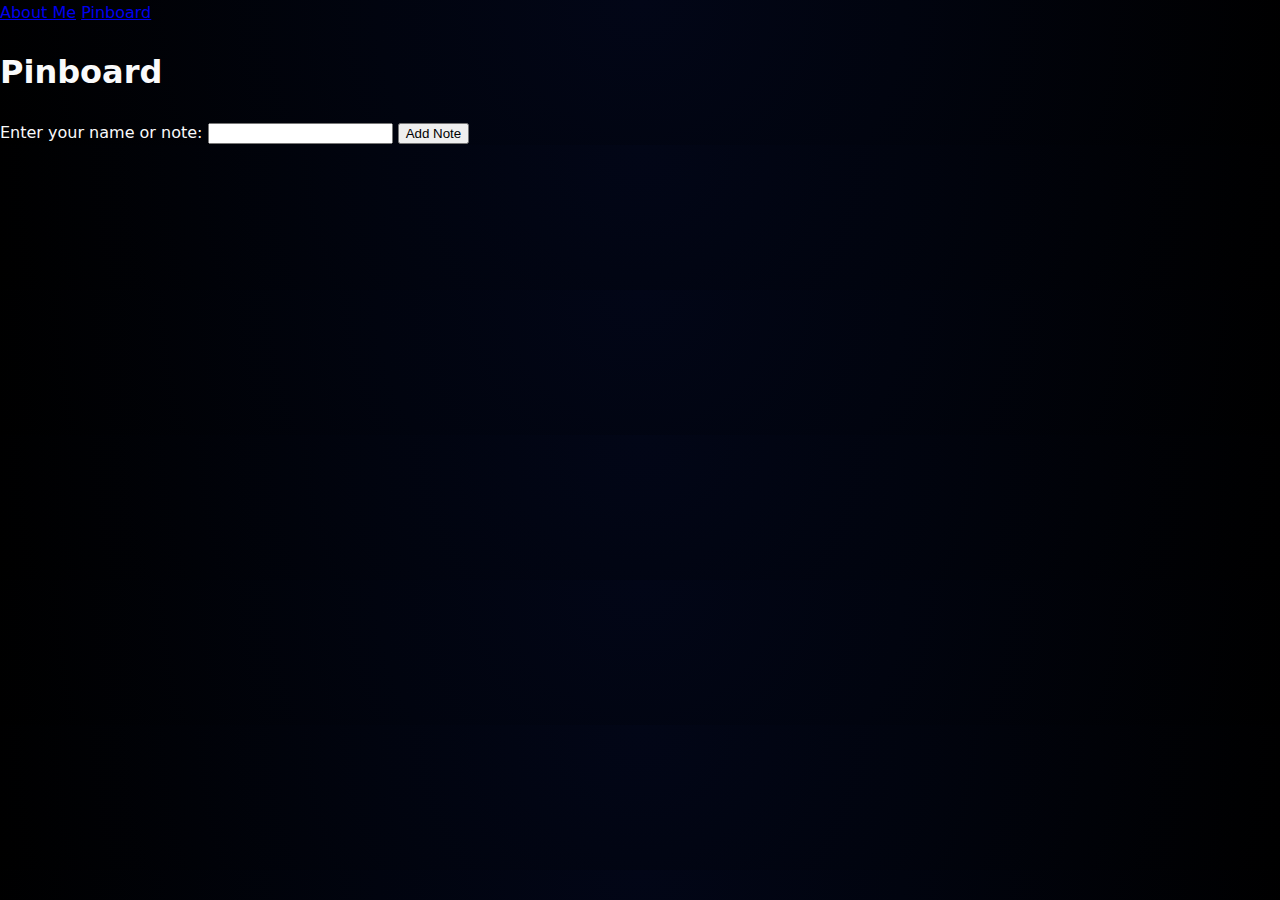
<file: pinboard.html>
<!DOCTYPE html>
<html lang="en">
<head>
<meta charset="UTF-8" />
<meta name="viewport" content="width=device-width, initial-scale=1" />
<title>Pinboard</title>
<link rel="stylesheet" href="styles.css" />
</head>
<body>
<nav>
  <a href="index.html">About Me</a>
  <a href="pinboard.html">Pinboard</a>
</nav>

<h1>Pinboard</h1>

<label for="noteInput">Enter your name or note:</label>
<input type="text" id="noteInput" />
<button id="addNoteBtn">Add Note</button>

<div id="pinboardArea"></div>

<script>
let notes = JSON.parse(localStorage.getItem('notes')) || [];

const pinboardArea = document.getElementById('pinboardArea');
const addNoteBtn   = document.getElementById('addNoteBtn');
const noteInput    = document.getElementById('noteInput');

function saveNotes() {
  localStorage.setItem('notes', JSON.stringify(notes));
}

function createNoteElement(note) {
  const div = document.createElement('div');
  div.className = 'note';
  div.style.position = 'absolute';
  div.style.left = note.x + 'px';
  div.style.top  = note.y + 'px';
  div.draggable = true;
  div.dataset.id = note.id;  // store id on element

  // Text span
  const span = document.createElement('span');
  span.textContent = note.text;

  // Delete button
  const delBtn = document.createElement('button');
  delBtn.textContent = '×';          // X symbol
  delBtn.className = 'delete-note';
  delBtn.onclick = function (e) {
    e.stopPropagation();             // don’t start drag
    // Remove from DOM
    div.remove();
    // Remove from notes array + save
    notes = notes.filter(n => n.id !== note.id);
    saveNotes();
  };

  div.appendChild(span);
  div.appendChild(delBtn);

  div.addEventListener('dragstart', dragStart);
  div.addEventListener('dragend', dragEnd);

  pinboardArea.appendChild(div);
  return div;

}

let draggedNote = null;
let offsetX = 0;
let offsetY = 0;

function dragStart(e) {
  draggedNote = e.target;
  offsetX = e.offsetX;
  offsetY = e.offsetY;
}

function dragEnd(e) {
  if (!draggedNote) return;

  const rect = pinboardArea.getBoundingClientRect();
  const newX = e.pageX - rect.left - offsetX;
  const newY = e.pageY - rect.top  - offsetY;

  draggedNote.style.left = newX + 'px';
  draggedNote.style.top  = newY + 'px';

  const id = draggedNote.dataset.id;
  const idx = notes.findIndex(n => n.id === id);
  if (idx !== -1) {
    notes[idx].x = newX;
    notes[idx].y = newY;
    saveNotes();
  }

  draggedNote = null;
}

// Add new note
addNoteBtn.onclick = function () {
  const text = noteInput.value.trim();
  if (!text) {
    alert('Please enter a note or name.');
    return;
  }

  const newNote = {
    id: Date.now().toString(),  // unique id
    text: text,
    x: 50,
    y: 50
  };

  notes.push(newNote);
  saveNotes();
  createNoteElement(newNote);
  noteInput.value = '';
};

// Allow dropping inside pinboard
pinboardArea.addEventListener('dragover', function (e) {
  e.preventDefault();
});

// Render saved notes on load
window.onload = function () {
  notes.forEach(createNoteElement);
};
</script>


</body>
</html>
</file>
<file: styles.css>
/* ===== COMPLETE styles.css ===== */

/* ===== BASIC RESET ===== */
*,
*::before,
*::after {
  box-sizing: border-box;
}

:root {
  --bg: #050816;
  --bg-alt: #0b1020;
  --card: #10172a;
  --border-subtle: #1f2937;
  --text: #f9fafb;
  --muted: #9ca3af;
  --accent: #38bdf8;
  --accent-soft: rgba(56, 189, 248, 0.15);
  --danger: #f97373;
  --radius-lg: 1.25rem;
  --radius-md: 0.75rem;
  --radius-sm: 0.5rem;
  --shadow-soft: 0 18px 40px rgba(0, 0, 0, 0.45);
  --shadow-subtle: 0 10px 25px rgba(0, 0, 0, 0.35);
  --transition: 0.2s ease-out;
}

html {
  scroll-behavior: smooth;
}

body {
  margin: 0;
  font-family: system-ui, -apple-system, BlinkMacSystemFont, "Segoe UI",
    sans-serif;

  /* VERY dark, subtle depth */
  background: radial-gradient(circle at top,
      #020617 0%,
      #01040f 40%,
      #000000 100%);

  color: var(--text);
  line-height: 1.6;
}


/* ===== LAYOUT HELPERS ===== */
.container {
  width: min(1100px, 100% - 2.5rem);
  margin-inline: auto;
}

.section {
  padding: 5rem 0;
}

.section-alt {
  background: radial-gradient(circle at top left, #111827 0, #020617 60%);
}

.section-title {
  font-size: clamp(1.8rem, 2.4vw, 2.1rem);
  margin-bottom: 0.25rem;
}

.section-intro {
  margin-top: 0.25rem;
  margin-bottom: 2.5rem;
  color: var(--muted);
  max-width: 40rem;
}

/* ===== HEADER / NAV ===== */
.site-header {
  position: sticky;
  top: 0;
  z-index: 999;
  background: rgba(2, 6, 23, 0.9);
  backdrop-filter: blur(16px);
  border-bottom: 1px solid rgba(148, 163, 184, 0.15);
}

.nav {
  display: flex;
  align-items: center;
  justify-content: space-between;
  padding: 0.85rem 0;
}

.logo {
  display: inline-flex;
  align-items: center;
  gap: 0.4rem;
  font-weight: 600;
  text-decoration: none;
  color: var(--text);
  letter-spacing: 0.02em;
}

.logo-mark {
  font-size: 0.9rem;
  padding: 0.25rem 0.4rem;
  border-radius: 999px;
  border: 1px solid rgba(148, 163, 184, 0.6);
  background: rgba(15, 23, 42, 0.9);
}

/* NAV LINKS */
.nav-links {
  display: flex;
  align-items: center;
  gap: 1.5rem;
  list-style: none;
  padding: 0;
  margin: 0;
}

.nav-link {
  text-decoration: none;
  color: var(--muted);
  font-size: 0.95rem;
  position: relative;
  padding-bottom: 0.15rem;
}

.nav-link::after {
  content: "";
  position: absolute;
  left: 0;
  bottom: 0;
  width: 0%;
  height: 2px;
  background: var(--accent);
  border-radius: 999px;
  transition: width var(--transition);
}

.nav-link:hover {
  color: var(--text);
}

.nav-link.active {
  color: var(--accent);
}

.nav-link.active::after {
  width: 100%;
}

/* NAV TOGGLE (MOBILE) */
.nav-toggle {
  display: none;
  background: transparent;
  border: none;
  cursor: pointer;
  padding: 0.4rem;
}

.nav-toggle-line {
  display: block;
  width: 22px;
  height: 2px;
  background: var(--text);
  border-radius: 999px;
  margin: 4px 0;
  transition: transform 0.18s ease, opacity 0.18s ease;
}

/* ===== HERO (FULL-PAGE GAME FIRST) ===== */
/* Main hero is now a tall, vertical area with the game card first and text below */
.hero {
  min-height: 100vh;
  display: flex;
  flex-direction: column;
  justify-content: center;
  gap: 2.5rem;
  padding: 4rem 0 3rem;
}

/* Game card (full-width top) */
.hero-game {
  background: #000000;
  border-radius: 0;
  padding: 1.5rem 1.6rem;
  border: 4px solid #ffffff;
  box-shadow: 4px 4px 0px rgba(255, 255, 255, 0.2);
  width: 100%;
}

/* Game header */
.hero-game-header h2 {
  margin: 0;
  font-family: "Press Start 2P", cursive;
  font-size: 0.9rem;
  line-height: 1.5;
  color: #fbbf24;
  /* Amber-400 */
}

.hero-game-header p {
  margin: 0.3rem 0 1rem;
  font-size: 0.85rem;
  color: var(--muted);
}

.key {
  display: inline-flex;
  align-items: center;
  justify-content: center;
  width: 24px;
  height: 24px;
  border-radius: 0;
  border: 2px solid #94a3b8;
  font-size: 0.7rem;
  font-family: "Press Start 2P", cursive;
  background: #334155;
  margin-inline: 2px;
  box-shadow: 2px 2px 0px #000;
}

/* Game layout */
.game-wrapper {
  display: flex;
  flex-direction: column;
  gap: 0.75rem;
}

/* Wider / cinematic game area */
.game-viewport {
  width: 100%;
  aspect-ratio: 7 / 5;
  border-radius: 0;
  border: 4px solid #333;

  /* crisp pixel grid background */
  background: #111;

  display: grid;
  grid-template-columns: repeat(7, 1fr);
  grid-template-rows: repeat(5, 1fr);
  overflow: hidden;
  position: relative;
  box-shadow: inset 0 0 20px rgba(0, 0, 0, 0.8);
}


.game-tile {
  position: relative;
  font-size: 1rem;
  display: flex;
  align-items: center;
  justify-content: center;
  color: #e5e7eb;
  user-select: none;
}

/* Tile mood colors (these are slightly translucent so the striped bg shows) */
/* Solid Retro Colors */
.game-tile.grass {
  background: #2e8b57;
  /* SeaGreen */
  border: 1px solid #1f6b40;
}

.game-tile.campus {
  background: #3b82f6;
  /* Blue */
  border: 1px solid #1d4ed8;
}

.game-tile.music {
  background: #a855f7;
  /* Purple */
  border: 1px solid #7e22ce;
}

.game-tile.sports {
  background: #ef4444;
  /* Red */
  border: 1px solid #b91c1c;
}

.game-tile.fun {
  background: #eab308;
  /* Yellow/Gold */
  border: 1px solid #a16207;
}

/* Player overlay emoji */
.game-tile.player-on::after {
  content: "🧑‍💻";
  position: absolute;
  inset: 0;
  display: flex;
  align-items: center;
  justify-content: center;
  font-size: 1.6rem;
  text-shadow: 0 0 8px rgba(15, 23, 42, 0.9);
}

/* Info box under the map */
.game-info {
  min-height: 3.2rem;
  font-size: 0.95rem;
  padding: 0.8rem 1rem;
  border-radius: 0;
  background: #222;
  border: 2px solid #555;
  color: #fff;
  font-family: "Press Start 2P", monospace;
  font-size: 0.7rem;
  line-height: 1.6;
  box-shadow: 4px 4px 0px #000;
}

/* Legend */
.game-legend {
  font-size: 0.65rem;
  color: #94a3b8;
  margin-top: 0.5rem;
  font-family: "Press Start 2P", monospace;
}

/* ===== HERO TEXT (now below the game card) ===== */
.hero-text {
  max-width: 820px;
  margin: 0 auto;
  padding-top: 0.5rem;
  text-align: left;
}

.hero-eyebrow {
  color: var(--accent);
  font-weight: 500;
  letter-spacing: 0.1em;
  text-transform: uppercase;
  font-size: 0.75rem;
  margin-bottom: 0.5rem;
}

.hero-title {
  font-size: clamp(2.4rem, 4vw, 3.2rem);
  margin: 0;
}

.hero-subtitle {
  margin-top: 0.75rem;
  color: var(--muted);
  max-width: 40rem;
}

.hero-cta {
  margin-top: 1.25rem;
  display: flex;
  flex-wrap: wrap;
  gap: 0.75rem;
}

.btn {
  border-radius: 999px;
  padding: 0.75rem 1.4rem;
  font-size: 0.95rem;
  font-weight: 500;
  cursor: pointer;
  border: 1px solid transparent;
  background: transparent;
  color: var(--text);
  text-decoration: none;
  display: inline-flex;
  align-items: center;
  justify-content: center;
  white-space: nowrap;
  transition: background var(--transition), color var(--transition),
    border-color var(--transition), transform 0.1s ease-out;
}

.btn.primary {
  background: linear-gradient(135deg, #38bdf8, #4f46e5);
  border-color: transparent;
  box-shadow: var(--shadow-soft);
}

.btn.primary:hover {
  transform: translateY(-1px);
  box-shadow: 0 22px 45px rgba(15, 23, 42, 0.6);
}

.btn.ghost {
  border-color: rgba(148, 163, 184, 0.6);
  background: rgba(15, 23, 42, 0.7);
}

.btn.ghost:hover {
  border-color: var(--accent);
}

.btn.full-width {
  width: 100%;
}

.hero-meta {
  margin-top: 1rem;
  display: flex;
  flex-wrap: wrap;
  gap: 0.75rem;
  font-size: 0.85rem;
  color: var(--muted);
}

/* Social Links */
.social-links {
  margin-top: 2rem;
  display: flex;
  justify-content: center;
  gap: 2rem;
  flex-wrap: wrap;
}

.social-item {
  display: flex;
  align-items: center;
  gap: 1rem;
  text-decoration: none;
  color: #E5E7EB;
  transition: transform 0.2s ease, color 0.2s ease;
}

.social-icon {
  width: 50px;
  height: 50px;
  border-radius: 50%;
  border: 2px solid #374151;
  /* Dark gray border */
  display: grid;
  place-items: center;
  transition: all 0.2s ease;
  color: #9CA3AF;
  /* Muted text color for icon */
}

.social-label {
  font-size: 1.1rem;
  font-weight: 500;
  font-family: 'Inter', sans-serif;
  /* Fallback if not loaded, but generic sans-serif works */
}

/* Hover Effects */
.social-item:hover {
  transform: scale(1.05);
  color: #22C55E;
  /* Accent color */
}

.social-item:hover .social-icon {
  border-color: #22C55E;
  color: #22C55E;
  background: rgba(34, 197, 94, 0.1);
  /* Subtle green tint */
}

/* Mobile Layout */
@media (max-width: 768px) {
  .social-links {
    flex-direction: column;
    align-items: center;
    gap: 1.5rem;
  }

  .social-item {
    width: 100%;
    max-width: 300px;
    /* Limit width on mobile */
    justify-content: flex-start;
    /* Align left */
    padding: 0.5rem;
    border-radius: 999px;
    /* Pill shape for touch target */
  }

  .social-item:hover {
    background: rgba(255, 255, 255, 0.05);
    /* Slight background on hover for entire item */
  }
}

.hero-note {
  margin-top: 1rem;
  font-size: 0.85rem;
  color: var(--muted);
}

/* ===== ABOUT ===== */
.about-grid {
  display: grid;
  gap: 2rem;
  grid-template-columns: minmax(0, 1.4fr) minmax(0, 1.1fr);
}

.section-subtitle {
  font-size: 1.05rem;
  margin-bottom: 0.4rem;
}

.about-list {
  list-style: none;
  padding-left: 0;
  margin: 0;
}

.about-list li {
  display: flex;
  align-items: center;
  gap: 0.5rem;
  padding: 0.4rem 0;
  color: var(--muted);
  font-size: 0.95rem;
}

.about-list span {
  font-size: 1.1rem;
}

/* Photos */
/* Photos / Retro Buttons */
.photo-strip {
  margin-top: 2.5rem;
  display: grid;
  grid-template-columns: repeat(3, minmax(0, 1fr));
  gap: 1.5rem;
}

.photo-btn {
  background: #000;
  border: 4px solid #fff;
  border-radius: 0;
  padding: 1rem;
  cursor: pointer;
  display: flex;
  flex-direction: column;
  align-items: center;
  gap: 0.75rem;
  transition: transform 0.2s cubic-bezier(0.175, 0.885, 0.32, 1.275);
  box-shadow: 4px 4px 0 rgba(255, 255, 255, 0.2);
}

.photo-btn:hover {
  transform: scale(1.1);
  border-color: #fbbf24;
  /* Amber accent */
  box-shadow: 6px 6px 0 rgba(251, 191, 36, 0.3);
  z-index: 10;
}

.photo-btn img {
  width: 64px;
  height: 64px;
  object-fit: contain;
  image-rendering: pixelated;
}

.btn-caption {
  font-family: "Press Start 2P", monospace;
  font-size: 0.65rem;
  color: #fff;
  text-transform: uppercase;
  line-height: 1.4;
  text-align: center;
}

/* Modal */
.collage-modal {
  position: fixed;
  inset: 0;
  background: rgba(0, 0, 0, 0.85);
  backdrop-filter: blur(5px);
  z-index: 2000;
  display: flex;
  align-items: center;
  justify-content: center;
  padding: 1rem;
  opacity: 0;
  pointer-events: none;
  transition: opacity 0.2s ease;
}

.collage-modal[aria-hidden="false"] {
  opacity: 1;
  pointer-events: auto;
}

.collage-content {
  background: #111;
  border: 4px solid #fff;
  box-shadow: 8px 8px 0 rgba(255, 255, 255, 0.2);
  width: min(800px, 100%);
  max-height: 90vh;
  padding: 2rem;
  position: relative;
  overflow-y: auto;
}

.close-modal {
  position: absolute;
  top: 0.5rem;
  right: 0.5rem;
  background: #ef4444;
  color: #fff;
  border: 2px solid #fff;
  width: 32px;
  height: 32px;
  font-family: sans-serif;
  font-size: 1.2rem;
  cursor: pointer;
  display: grid;
  place-items: center;
}

.close-modal:hover {
  background: #dc2626;
}

#collageTitle {
  font-family: "Press Start 2P", monospace;
  color: #fbbf24;
  font-size: 1rem;
  margin-top: 0;
  margin-bottom: 1.5rem;
  text-align: center;
}

.collage-placeholder {
  border: 2px dashed #444;
  padding: 4rem;
  text-align: center;
  color: #888;
  border-radius: 0.5rem;
}


/* ===== SKILLS ===== */
.skills-grid {
  display: grid;
  grid-template-columns: repeat(4, minmax(0, 1fr));
  gap: 1.25rem;
}

.skill-card {
  background: rgba(15, 23, 42, 0.95);
  border-radius: var(--radius-md);
  padding: 1.25rem 1.35rem;
  border: 1px solid rgba(148, 163, 184, 0.35);
  box-shadow: var(--shadow-subtle);
}

.skill-card h3 {
  margin-top: 0;
  margin-bottom: 0.5rem;
  font-size: 1rem;
}

.skill-card p {
  margin: 0;
  font-size: 0.9rem;
  color: var(--muted);
}

/* ===== EXPERIENCE ===== */
.experience-grid {
  display: grid;
  grid-template-columns: repeat(3, minmax(0, 1fr));
  gap: 1.5rem;
}

.experience-card {
  background: radial-gradient(circle at top, #1f2937 0, #020617 70%);
  border-radius: var(--radius-lg);
  padding: 1.5rem 1.6rem;
  border: 1px solid rgba(148, 163, 184, 0.5);
  box-shadow: var(--shadow-subtle);
  font-size: 0.9rem;
}

.experience-card h3 {
  margin-top: 0;
  margin-bottom: 0.4rem;
  font-size: 1.05rem;
}

.experience-card p {
  margin-top: 0;
  margin-bottom: 0.6rem;
  color: var(--muted);
}

.experience-card ul {
  margin: 0;
  padding-left: 1.1rem;
  color: var(--muted);
}

/* ===== PROJECTS (kept for future use, but safe if absent) ===== */
.projects-grid {
  display: grid;
  grid-template-columns: repeat(3, minmax(0, 1fr));
  gap: 1.5rem;
}

.project-card {
  background: radial-gradient(circle at top, #1f2937 0, #020617 70%);
  border-radius: var(--radius-lg);
  padding: 1.5rem 1.6rem;
  border: 1px solid rgba(148, 163, 184, 0.5);
  box-shadow: var(--shadow-subtle);
  display: flex;
  flex-direction: column;
  gap: 0.75rem;
}

.project-title {
  margin: 0;
  font-size: 1.05rem;
}

.project-description {
  margin: 0;
  font-size: 0.9rem;
  color: var(--muted);
}

.project-tags {
  display: flex;
  flex-wrap: wrap;
  gap: 0.45rem;
  list-style: none;
  padding: 0;
  margin: 0.15rem 0 0.5rem;
}

.project-tags li {
  font-size: 0.75rem;
  padding: 0.25rem 0.55rem;
  border-radius: 999px;
  background: var(--accent-soft);
  color: #e0f2fe;
}

.project-links {
  margin-top: auto;
  display: flex;
  gap: 0.75rem;
  font-size: 0.85rem;
}

.project-links a {
  text-decoration: none;
  color: var(--accent);
}

.project-links a:hover {
  text-decoration: underline;
}

/* ===== CONTACT ===== */
.contact-grid {
  display: grid;
  grid-template-columns: minmax(0, 1.25fr) minmax(0, 1.4fr);
  gap: 2.5rem;
  align-items: flex-start;
}

.contact-list {
  list-style: none;
  padding: 0;
  margin-top: 1.25rem;
}

.contact-list li {
  display: flex;
  align-items: center;
  gap: 0.65rem;
  padding: 0.4rem 0;
  font-size: 0.95rem;
}

.contact-list span {
  font-size: 1.1rem;
}

.contact-list a {
  color: var(--accent);
  text-decoration: none;
}

.contact-list a:hover {
  text-decoration: underline;
}

.contact-form {
  background: rgba(15, 23, 42, 0.95);
  border-radius: var(--radius-lg);
  padding: 1.5rem 1.6rem;
  border: 1px solid rgba(148, 163, 184, 0.35);
  box-shadow: var(--shadow-subtle);
}

.form-row {
  display: flex;
  flex-direction: column;
  gap: 0.35rem;
  margin-bottom: 0.85rem;
}

.form-row label {
  font-size: 0.85rem;
  color: var(--muted);
}

.form-row input,
.form-row textarea {
  border-radius: var(--radius-sm);
  border: 1px solid rgba(148, 163, 184, 0.6);
  padding: 0.55rem 0.7rem;
  background: rgba(15, 23, 42, 0.9);
  color: var(--text);
  font: inherit;
  outline: none;
}

.form-row input:focus,
.form-row textarea:focus {
  border-color: var(--accent);
  box-shadow: 0 0 0 1px rgba(56, 189, 248, 0.6);
}

.form-note {
  margin-top: 0.4rem;
  font-size: 0.75rem;
  color: var(--muted);
}

/* ===== FOOTER ===== */
.site-footer {
  border-top: 1px solid rgba(148, 163, 184, 0.15);
  padding: 1.1rem 0 1.4rem;
  background: rgba(2, 6, 23, 0.97);
}

.footer-inner {
  display: flex;
  justify-content: space-between;
  gap: 1rem;
  font-size: 0.8rem;
  color: var(--muted);
}

/* ===== RESPONSIVE ===== */
@media (max-width: 900px) {
  .hero {
    min-height: 90vh;
    padding-top: 3rem;
  }

  .hero-game {
    max-width: 960px;
    margin-inline: auto;
  }

  .about-grid,
  .skills-grid,
  .experience-grid,
  .projects-grid,
  .contact-grid {
    grid-template-columns: minmax(0, 1fr);
  }

  .skills-grid {
    gap: 1rem;
  }

  .projects-grid,
  .experience-grid {
    gap: 1.25rem;
  }

  .photo-strip {
    grid-template-columns: minmax(0, 1fr);
  }
}

@media (max-width: 720px) {
  .nav-toggle {
    display: block;
  }

  .nav-links {
    position: absolute;
    inset-inline: 0;
    top: 100%;
    background: rgba(2, 6, 23, 0.98);
    flex-direction: column;
    gap: 0.75rem;
    padding: 0.85rem 1.25rem 1rem;
    border-bottom: 1px solid rgba(148, 163, 184, 0.1);
    transform-origin: top;
    transform: scaleY(0);
    opacity: 0;
    pointer-events: none;
    transition: transform 0.16s ease-out, opacity 0.16s ease-out;
  }

  .nav-links.open {
    transform: scaleY(1);
    opacity: 1;
    pointer-events: auto;
  }

  .hero {
    padding-top: 2.6rem;
  }

  .game-viewport {
    aspect-ratio: 4 / 3;
  }
}

@media (max-width: 480px) {
  .container {
    width: min(100% - 1.5rem, 100%);
  }

  .section {
    padding: 3.5rem 0;
  }

  .hero-cta {
    gap: 0.5rem;
  }

  .btn {
    flex: 1 1 auto;
  }

  .footer-inner {
    flex-direction: column;
    align-items: flex-start;
  }

  .hero-title {
    font-size: clamp(1.8rem, 6vw, 2.2rem);
  }

  .game-viewport {
    aspect-ratio: 1 / 1;
  }
}

/* ===== CONTACT ICON BUTTONS ===== */

.contact-icons {
  margin-top: 2rem;
  display: flex;
  flex-wrap: wrap;
  gap: 1rem;
}

.contact-icon-btn {
  width: 55px;
  height: 55px;
  border-radius: 999px;
  display: flex;
  align-items: center;
  justify-content: center;

  font-size: 1.6rem;
  text-decoration: none;

  background: rgba(15, 23, 42, 0.9);
  border: 1px solid rgba(148, 163, 184, 0.4);

  cursor: pointer;
  transition: 0.2s ease;
}

.contact-icon-btn:hover {
  transform: translateY(-4px);
  border-color: var(--accent);
  box-shadow: 0 12px 30px rgba(0, 0, 0, 0.45);
  background: rgba(15, 23, 42, 1);
}

/* ===== COLLAGE GRID ===== */
.collage-hero {
  display: flex;
  justify-content: center;
  align-items: center;
  gap: 2rem;
  margin-bottom: 2rem;
  width: 100%;
}

.hero-img {
  width: 45%;
  max-width: 500px;
  aspect-ratio: 4/3;
  object-fit: cover;
  border-radius: 6px;
  box-shadow: 0 10px 30px rgba(0, 0, 0, 0.5);
  border: 4px solid #fff;
  transition: transform 0.3s ease;
}

.hero-img:hover {
  transform: scale(1.02);
  z-index: 2;
}

@media (max-width: 768px) {
  .collage-hero {
    flex-direction: column;
  }

  .hero-img {
    width: 90%;
  }
}

.collage-grid {
  display: grid;
  grid-template-columns: repeat(auto-fit, minmax(280px, 1fr));
  gap: 1.5rem;
  width: 100%;
  max-width: 1200px;
  margin: 0 auto;
}

.collage-img {
  width: 100%;
  height: 350px;
  object-fit: cover;
  border-radius: var(--radius-sm);
  border: 4px solid #fff;
  box-shadow: 4px 4px 0 rgba(0, 0, 0, 0.5);
  transition: transform 0.2s ease;
  cursor: pointer;
}

.collage-img:hover {
  transform: scale(1.05);
  z-index: 5;
  border-color: var(--accent);
}

/* ===== VISUALIZE BUTTON (RETRO LONG) ===== */
.visualize-container {
  margin-top: 3rem;
  display: flex;
  justify-content: center;
  width: 100%;
}

.visualize-btn {
  width: 100%;
  max-width: 800px;
  background: #000;
  border: 4px solid #fff;
  border-radius: 0;
  padding: 1.5rem 2rem;
  font-family: "Press Start 2P", monospace;
  font-size: 1.1rem;
  color: #fff;
  text-transform: uppercase;
  cursor: pointer;
  box-shadow: 6px 6px 0 rgba(255, 255, 255, 0.25);
  transition: all 0.1s steps(1);
  text-align: center;
  position: relative;
}

.visualize-btn:hover {
  transform: translate(-2px, -2px);
  border-color: #fbbf24;
  color: #fbbf24;
  box-shadow: 8px 8px 0 rgba(251, 191, 36, 0.4);
  background: #111;
}

.visualize-btn:active {
  transform: translate(2px, 2px);
  box-shadow: 2px 2px 0 rgba(251, 191, 36, 0.4);
}

/* ===== FULL PAGE OVERLAY ===== */
.visualize-overlay {
  position: fixed;
  inset: 0;
  background: rgba(0, 0, 0, 0.95);
  z-index: 9999;
  display: flex;
  flex-direction: column;
  opacity: 0;
  pointer-events: none;
  transition: opacity 0.3s ease;
  padding: 2rem;
  overflow-y: auto;
}

.visualize-overlay[aria-hidden="false"] {
  opacity: 1;
  pointer-events: auto;
}

.overlay-header {
  display: flex;
  justify-content: flex-end;
  padding-bottom: 1rem;
}

.close-overlay-btn {
  background: transparent;
  border: 2px solid #ef4444;
  color: #ef4444;
  font-family: "Press Start 2P", monospace;
  padding: 0.8rem 1.2rem;
  cursor: pointer;
  font-size: 0.9rem;
  text-transform: uppercase;
  transition: all 0.1s ease;
  box-shadow: 4px 4px 0 rgba(239, 68, 68, 0.3);
}

.close-overlay-btn:hover {
  background: #ef4444;
  color: #fff;
  transform: translate(-1px, -1px);
  box-shadow: 6px 6px 0 rgba(239, 68, 68, 0.5);
}

.overlay-content {
  flex: 1;
  display: flex;
  flex-direction: column;
  align-items: center;
  justify-content: flex-start;
  /* Changed from center to allow scrolling if tall */
  color: #888;
  font-family: "Press Start 2P", monospace;
  text-align: center;
  gap: 1.5rem;
}
</file>
